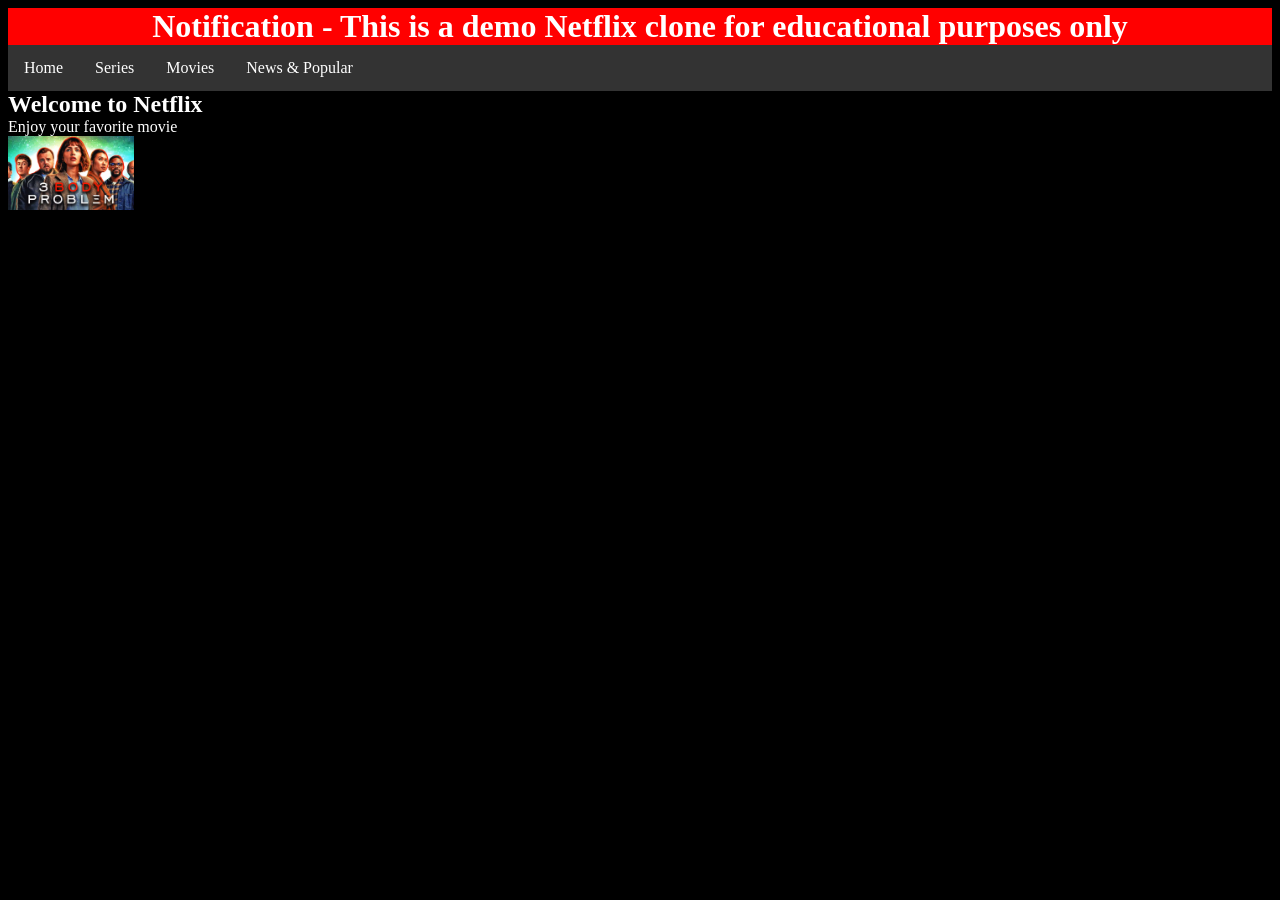
<file: index.html>
<!doctype html>
<html lang="en">
  <head>
    <meta charset="UTF-8" />
    <meta name="viewport" content="width=device-width, initial-scale=1.0" />
   
    <title>Netflix</title>
    <link rel="stylesheet" href="css/default.css">
    <style>
    </style>
  </head>
  <body>  
    
    <div class="container">
        <h1><bold>Notification</bold> - This is a demo Netflix clone for educational purposes only</h1>
    </div>
    <ul>
      <li><a href="index.html">Home</a></li>
      <li><a href="series.html">Series</a></li>
      <li><a href="movies.html">Movies</a></li>
      <li><a href="news.html">News & Popular</a></li>
    </ul>
    <h2>Welcome to Netflix</h2>
    <p1>Enjoy your favorite movie</p1>

    <p2>Featured</p2>
    <div class="card">
  <img src="images/3.jpg" alt="Movie" style="width:10%">
  <div class="container">
  </div>
    <p3>Sign up for Netflix</p3>
  </body>
</html>
</file>
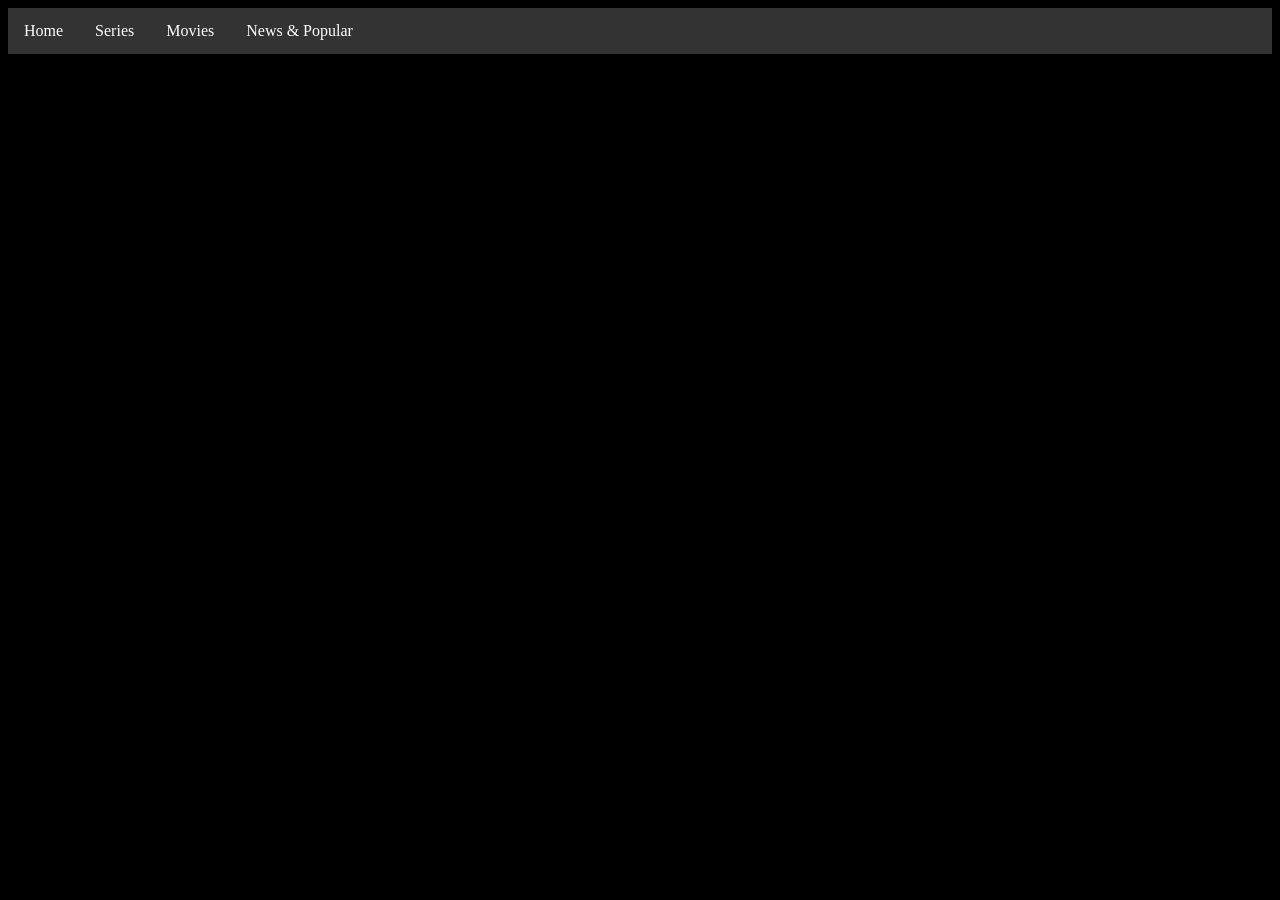
<file: movies.html>
<!doctype html>
<html lang="en">
  <head>
    <meta charset="UTF-8" />
    <meta name="viewport" content="width=device-width, initial-scale=1.0" />
    <title>Netflix</title>
    <link rel="stylesheet" href="css/default.css">
  </head>
  <body>
    <ul>
      <li><a href="index.html">Home</a></li>
      <li><a href="series.html">Series</a></li>
      <li><a href="movies.html">Movies</a></li>
      <li><a href="news.html">News & Popular</a></li>
    </ul>
  </body>
</html>
</file>
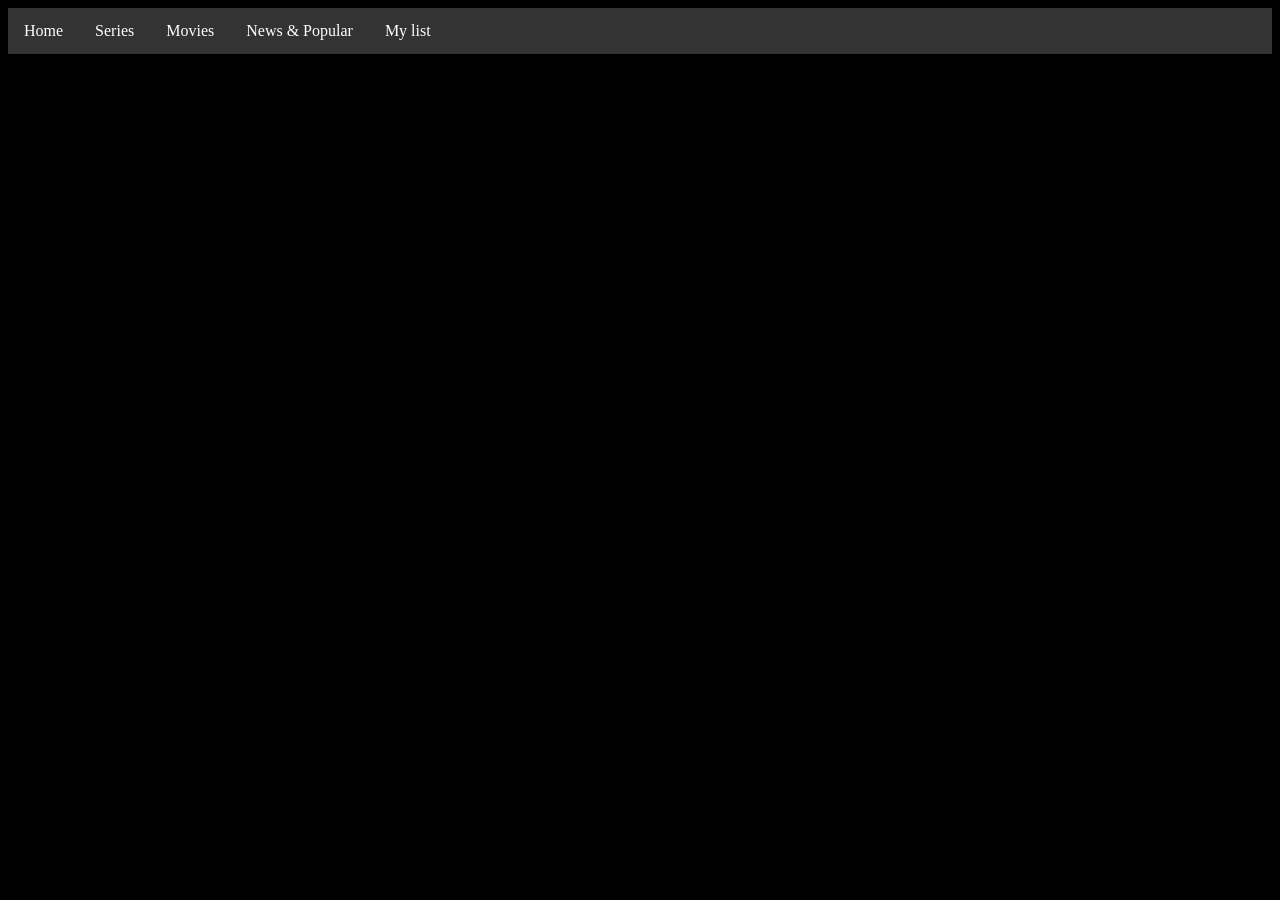
<file: news.html>
<!doctype html>
<html lang="en">
  <head>
    <meta charset="UTF-8" />
    <meta name="viewport" content="width=device-width, initial-scale=1.0" />
    <title>Netflix</title>
    <link rel="stylesheet" href="css/default.css">
  </head>
  <body>
    <ul>
      <li><a href="index.html">Home</a></li>
      <li><a href="series.html">Series</a></li>
      <li><a href="movies.html">Movies</a></li>
      <li><a href="news.html">News & Popular</a></li>
      <li><a href="mylist.html">My list</a></li>
    </ul>
  </body>
</html>
</file>
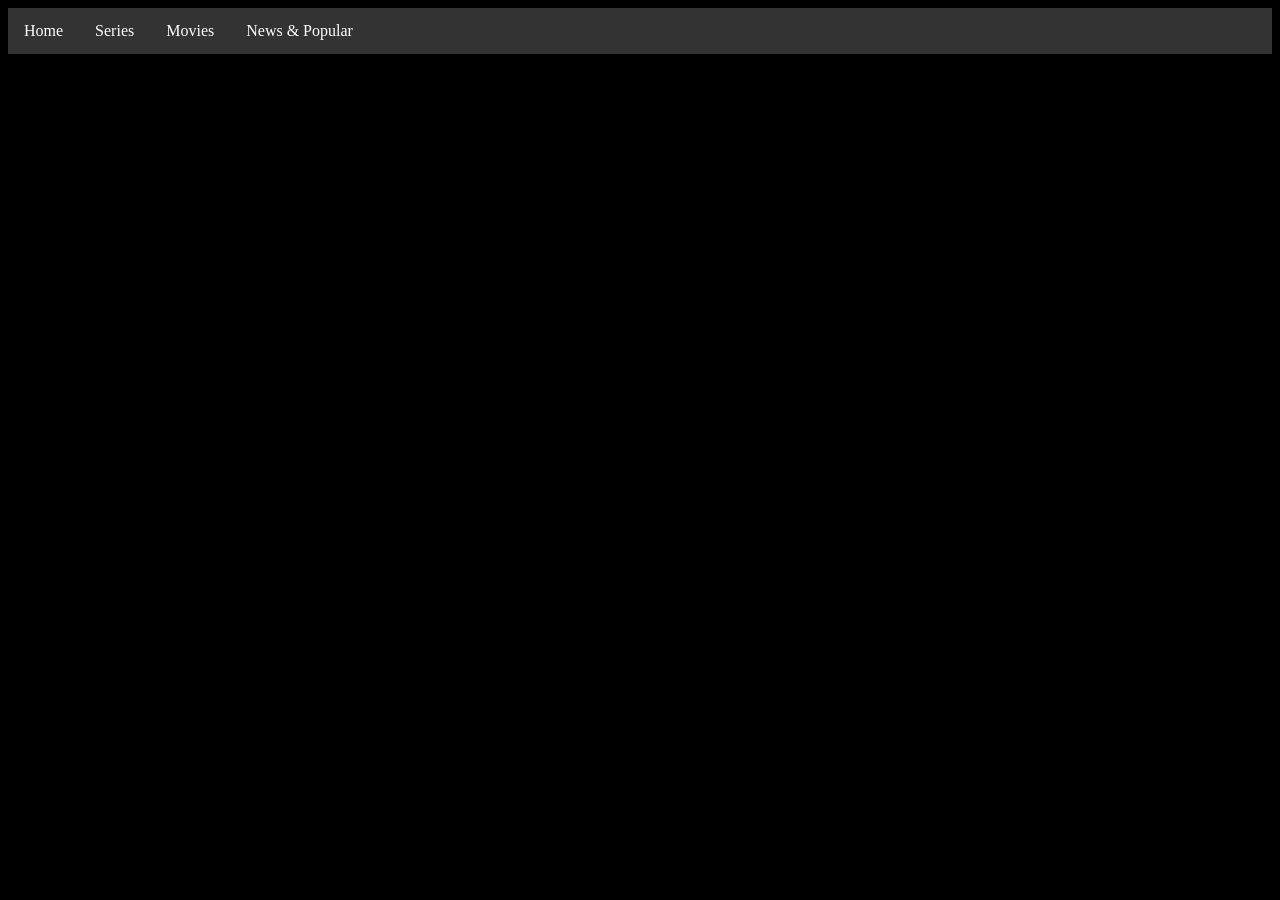
<file: series.html>
<!doctype html>
<html lang="en">
  <head>
    <meta charset="UTF-8" />
    <meta name="viewport" content="width=device-width, initial-scale=1.0" />
    <title>Netflix</title>
    <link rel="stylesheet" href="css/default.css">
  </head>
  <body>
  
    <ul>
      <li><a href="index.html">Home</a></li>
      <li><a href="series.html">Series</a></li>
      <li><a href="movies.html">Movies</a></li>
      <li><a href="news.html">News & Popular</a></li>
    </ul>
  </body>
</html>
</file>
<file: css/default.css>
body {
    background-color: black;
}
h1 {
    background-color: red;
    color: white;
    text-align: center;
    padding: 0;
    margin: 0;
}
h2 {
    color: white;
    margin: 0;
    padding: 0;
}
p1 {
    color: white;
    margin: 0;
    padding: 0;
}
ul {
  list-style-type: none;
  margin: 0;
  padding: 0;
  overflow: hidden;
  background-color: #333333;
}

ul li {
  float: left;
}

ul li a {
  display: block;
  color: white;
  text-align: center;
  padding: 14px 16px;
  text-decoration: none;
}

ul li a:hover {
  background-color: #111111;
}

h2 {
    padding: 10;
    margin: 10;
}
</file>
